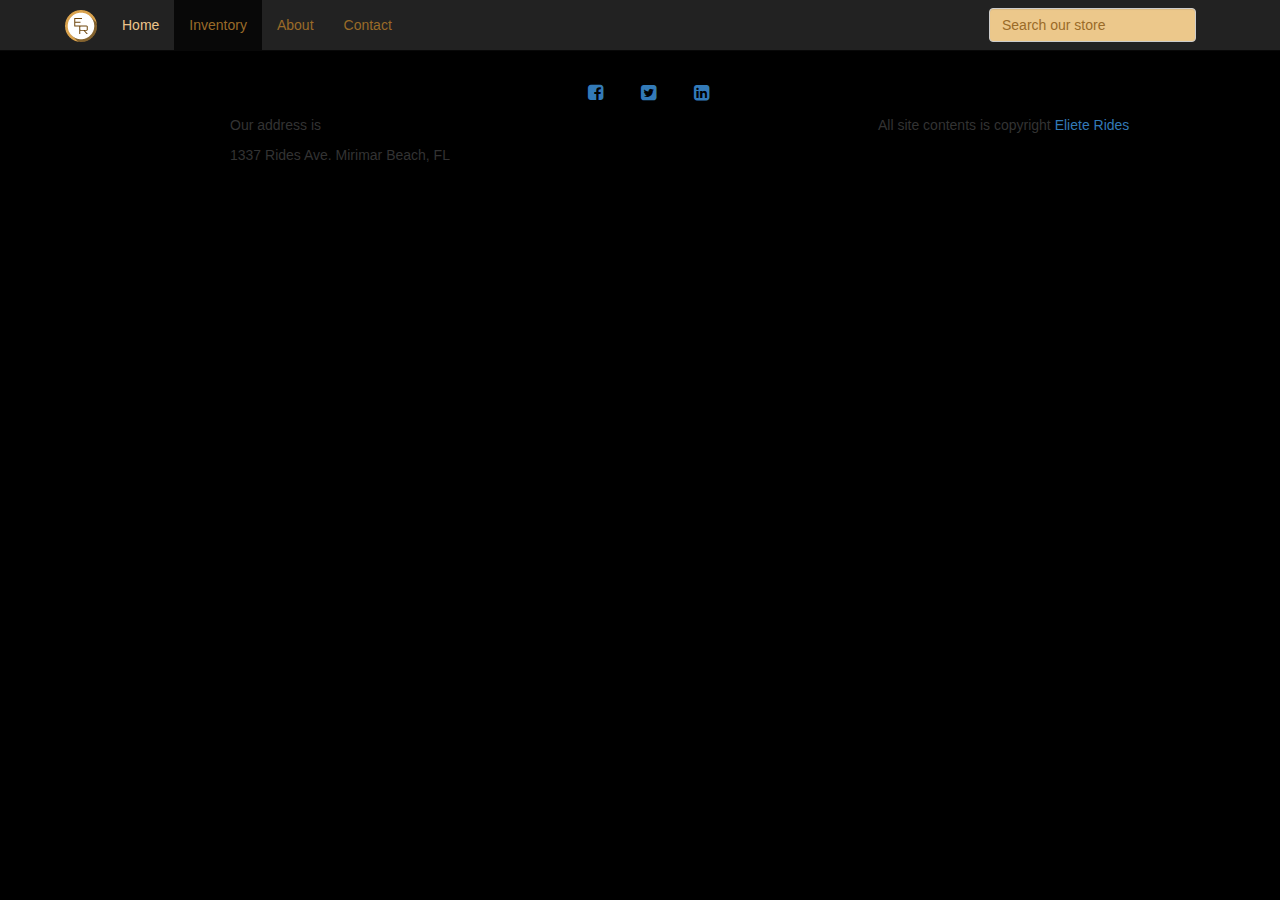
<file: HTML/about.html>
<!DOCTYPE html>
<html xmlns="http://www.w3.org/1999/xhtml" lang="en">
    <head>
        <link rel="shortcut icon" type="image/x-icon" href="..\Images\ER.ico" />
        <title>Eliete Rides</title>
        <meta charset="UTF-8">
        <meta name="viewport" content="width=device-width, initial-scale=1">
        <link rel="stylesheet" href="https://cdnjs.cloudflare.com/ajax/libs/font-awesome/4.7.0/css/font-awesome.css" type="text/css" />
        <link rel="stylesheet" href="https://maxcdn.bootstrapcdn.com/bootstrap/3.3.7/css/bootstrap.min.css" integrity="sha384-BVYiiSIFeK1dGmJRAkycuHAHRg32OmUcww7on3RYdg4Va+PmSTsz/K68vbdEjh4u" crossorigin="anonymous">
        <link href="..\css/style.css" rel="stylesheet">
    </head>
    <body>
        <nav class="navbar navbar-inverse navbar-fixed-top" role="navigation" id="bcgGrad">
            <div class="container">
                <div class="navbar-header">
                    <button type="button" class="navbar-toggle" data-toggle="collapse" data-target=".navbar-collapse">
                        <span class="sr-only">Toggle navigation</span>
                        <span class="icon-bar"></span>
                        <span class="icon-bar"></span>
                        <span class="icon-bar"></span>
                    </button>
                    <a class="navbar-brand" href="#"><img id="logo" src="..\Images\ER2.png" alt=""></a>      
                </div>
                <div class="navbar-collapse collapse">
                    <ul class="nav navbar-nav" style="list-style:none;">
                        <li><a id="aNavlink" href="..\index.html">Home</a></li>
                        <li class="active"><a class="navlink" id="navlink" href="inventory.html">Inventory</a></li>
                        <li><a class="navlink" id="navlink" href="about.html">About</a></li>
                        <li><a class="navlink" id="navlink" href="contact.html">Contact</a></li>
                    </ul>
                    <form class="navbar-form navbar-right">
                        <input type="search"  class="form-control" id="searchbox" placeholder="Search our store" />
                    </form>
                </div>
            </div>
        </nav>


        <footer class="footer">
            <div class="row" id="social">
                <div class="container-fluid col-md-offset-5">
                    <a class="btn btn-social-icon btn-lg btn-facebook ">
                        <i class="fa fa-facebook-square"></i></a>
                    <a class="btn btn-social-icon btn-lg btn-twitter">
                        <i class="fa fa-twitter-square"></i></a>
                    <a class="btn btn-social-icon btn-lg btn-linkedin">
                        <i class="fa fa-linkedin-square"></i></a>
                </div>
            </div>
            <div class="row">
                <div class="col-md-4 col-md-offset-2"><p>Our address is <address>1337 Rides Ave. Mirimar Beach, FL</address></p></div>
                <div class="col-md-4 col-md-offset-2"><p class="textcontent">All site contents is copyright <a class="mainlink" href="http://www.leetrides.com">Eliete Rides</a></p></div>
            </div>
        </footer>

        <!-- libraries -->
        <script src="https://ajax.googleapis.com/ajax/libs/jquery/1.12.4/jquery.min.js"></script>
        <script src="https://maxcdn.bootstrapcdn.com/bootstrap/3.3.7/js/bootstrap.min.js" integrity="sha384-Tc5IQib027qvyjSMfHjOMaLkfuWVxZxUPnCJA7l2mCWNIpG9mGCD8wGNIcPD7Txa" crossorigin="anonymous"></script>
        <script src="..\JS\inventory.js"></script>
    </body>
</html>
</file>
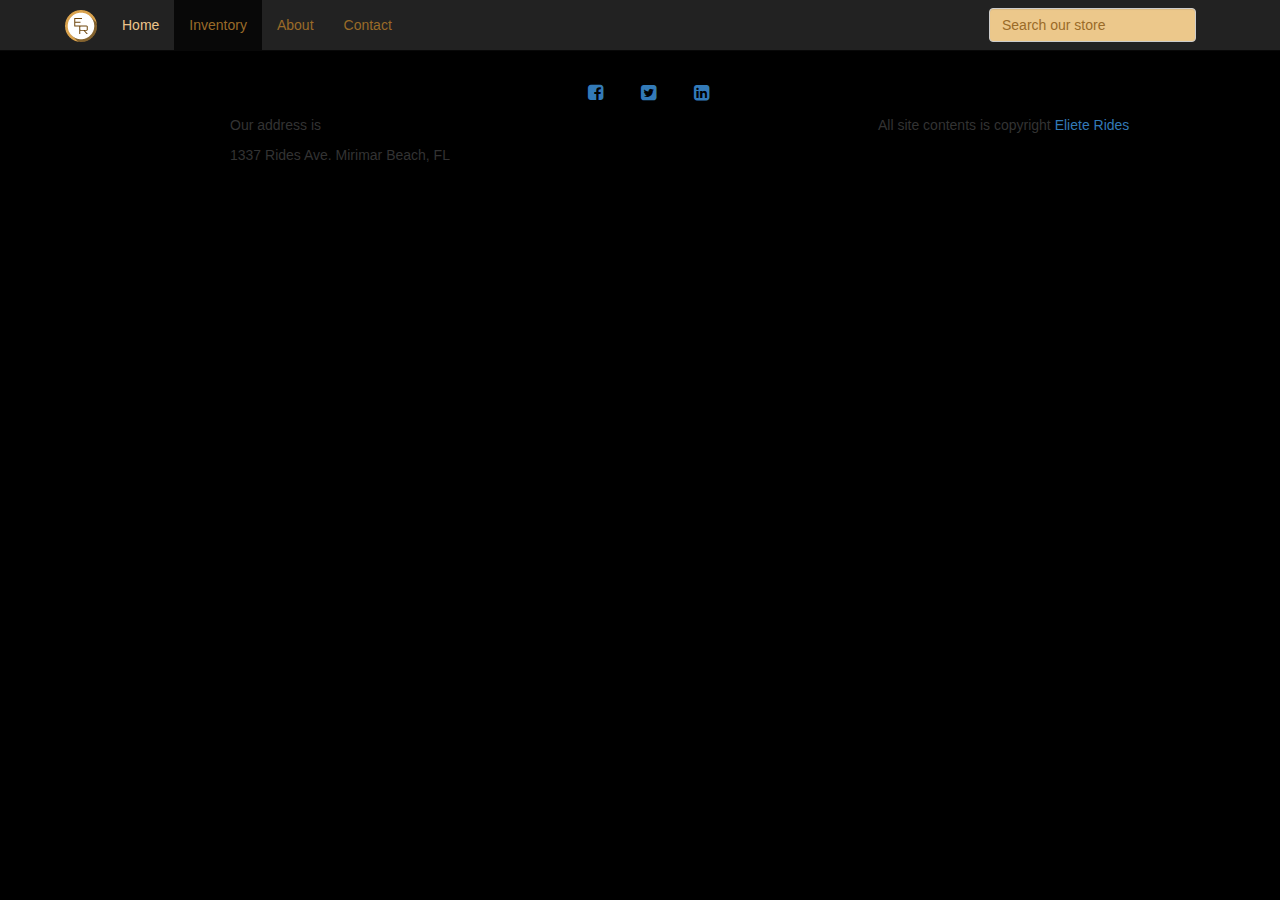
<file: HTML/contact.html>
<!DOCTYPE html>
<html xmlns="http://www.w3.org/1999/xhtml" lang="en">
    <head>
        <link rel="shortcut icon" type="image/x-icon" href="..\Images\ER.ico" />
        <title>Eliete Rides</title>
        <meta charset="UTF-8">
        <meta name="viewport" content="width=device-width, initial-scale=1">
        <link rel="stylesheet" href="https://cdnjs.cloudflare.com/ajax/libs/font-awesome/4.7.0/css/font-awesome.css" type="text/css" />
        <link rel="stylesheet" href="https://maxcdn.bootstrapcdn.com/bootstrap/3.3.7/css/bootstrap.min.css" integrity="sha384-BVYiiSIFeK1dGmJRAkycuHAHRg32OmUcww7on3RYdg4Va+PmSTsz/K68vbdEjh4u" crossorigin="anonymous">
        <link href="..\css/style.css" rel="stylesheet">
    </head>
    <body>
        <nav class="navbar navbar-inverse navbar-fixed-top" role="navigation" id="bcgGrad">
            <div class="container">
                <div class="navbar-header">
                    <button type="button" class="navbar-toggle" data-toggle="collapse" data-target=".navbar-collapse">
                        <span class="sr-only">Toggle navigation</span>
                        <span class="icon-bar"></span>
                        <span class="icon-bar"></span>
                        <span class="icon-bar"></span>
                    </button>
                    <a class="navbar-brand" href="#"><img id="logo" src="..\Images\ER2.png" alt=""></a>      
                </div>
                <div class="navbar-collapse collapse">
                    <ul class="nav navbar-nav" style="list-style:none;">
                        <li><a id="aNavlink" href="..\index.html">Home</a></li>
                        <li class="active"><a class="navlink" id="navlink" href="inventory.html">Inventory</a></li>
                        <li><a class="navlink" id="navlink" href="about.html">About</a></li>
                        <li><a class="navlink" id="navlink" href="contact.html">Contact</a></li>
                    </ul>
                    <form class="navbar-form navbar-right">
                        <input type="search"  class="form-control" id="searchbox" placeholder="Search our store" />
                    </form>
                </div>
            </div>
        </nav>

        
        <footer class="footer">
            <div class="row" id="social">
                <div class="container-fluid col-md-offset-5">
                    <a class="btn btn-social-icon btn-lg btn-facebook ">
                        <i class="fa fa-facebook-square"></i></a>
                    <a class="btn btn-social-icon btn-lg btn-twitter">
                        <i class="fa fa-twitter-square"></i></a>
                    <a class="btn btn-social-icon btn-lg btn-linkedin">
                        <i class="fa fa-linkedin-square"></i></a>
                </div>
            </div>
            <div class="row">
                <div class="col-md-4 col-md-offset-2"><p>Our address is <address>1337 Rides Ave. Mirimar Beach, FL</address></p></div>
                <div class="col-md-4 col-md-offset-2"><p class="textcontent">All site contents is copyright <a class="mainlink" href="http://www.leetrides.com">Eliete Rides</a></p></div>
            </div>
        </footer>

        <!-- libraries -->
        <script src="https://ajax.googleapis.com/ajax/libs/jquery/1.12.4/jquery.min.js"></script>
        <script src="https://maxcdn.bootstrapcdn.com/bootstrap/3.3.7/js/bootstrap.min.js" integrity="sha384-Tc5IQib027qvyjSMfHjOMaLkfuWVxZxUPnCJA7l2mCWNIpG9mGCD8wGNIcPD7Txa" crossorigin="anonymous"></script>
        <script src="..\JS\inventory.js"></script>
    </body>
</html>
</file>
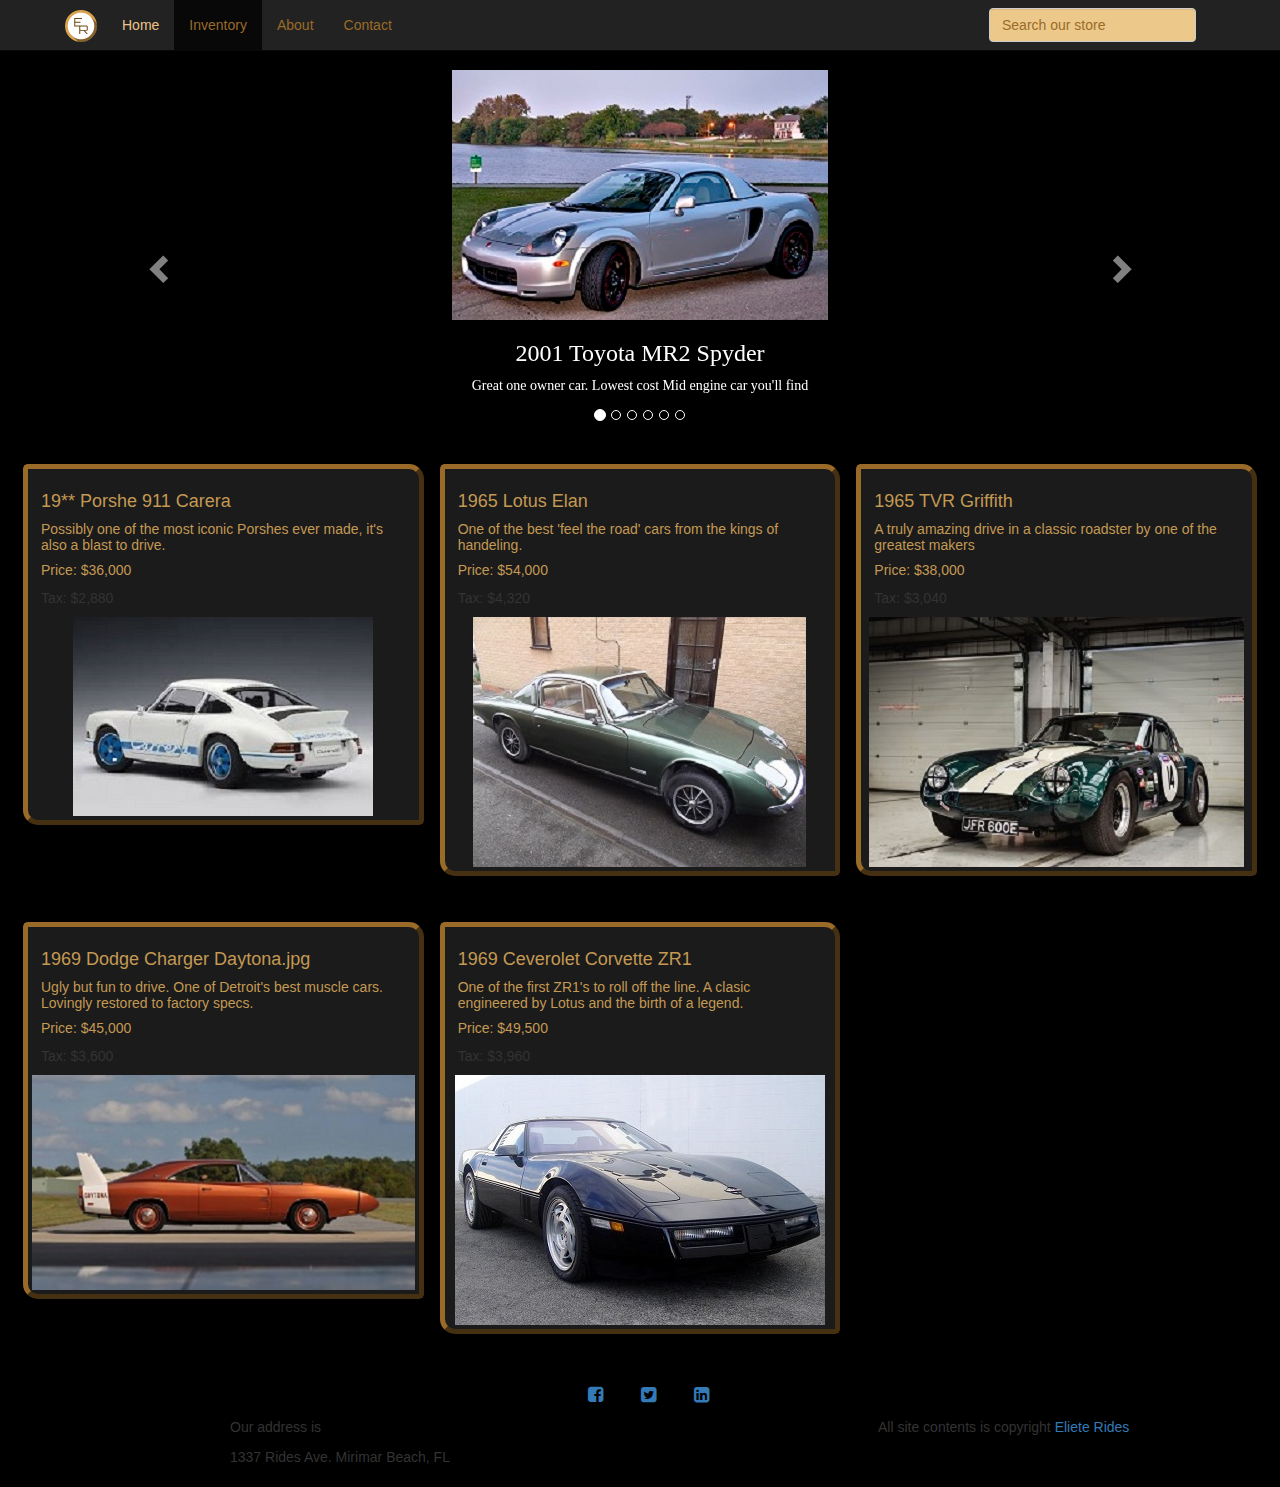
<file: HTML/Inventory.html>
<!DOCTYPE html>
<html xmlns="http://www.w3.org/1999/xhtml" lang="en">
    <head>
        <link rel="shortcut icon" type="image/x-icon" href="..\Images\ER.ico" />
        <title>Eliete Rides</title>
        <meta charset="UTF-8">
        <meta name="viewport" content="width=device-width, initial-scale=1">
        <link rel="stylesheet" href="https://cdnjs.cloudflare.com/ajax/libs/font-awesome/4.7.0/css/font-awesome.css" type="text/css" />
        <link rel="stylesheet" href="https://maxcdn.bootstrapcdn.com/bootstrap/3.3.7/css/bootstrap.min.css" integrity="sha384-BVYiiSIFeK1dGmJRAkycuHAHRg32OmUcww7on3RYdg4Va+PmSTsz/K68vbdEjh4u" crossorigin="anonymous">
        <link href="..\css/style.css" rel="stylesheet">
    </head>
    <body>
        <nav class="navbar navbar-inverse navbar-fixed-top" role="navigation" id="bcgGrad">
            <div class="container">
                <div class="navbar-header">
                    <button type="button" class="navbar-toggle" data-toggle="collapse" data-target=".navbar-collapse">
                        <span class="sr-only">Toggle navigation</span>
                        <span class="icon-bar"></span>
                        <span class="icon-bar"></span>
                        <span class="icon-bar"></span>
                    </button>
                    <a class="navbar-brand" href="#"><img id="logo" src="..\Images\ER2.png" alt=""></a>      
                </div>
                <div class="navbar-collapse collapse">
                    <ul class="nav navbar-nav" style="list-style:none;">
                        <li><a id="aNavlink" href="..\index.html">Home</a></li>
                        <li class="active"><a class="navlink" id="navlink" href="inventory.html">Inventory</a></li>
                        <li><a class="navlink" id="navlink" href="about.html">About</a></li>
                        <li><a class="navlink" id="navlink" href="contact.html">Contact</a></li>
                    </ul>
                    <form class="navbar-form navbar-right">
                        <input type="search"  class="form-control" id="searchbox" placeholder="Search our store" />
                    </form>
                </div>
            </div>
        </nav>
        <div class="container carouselWrapper">
            <div class="carousel slide" id="inventoryCarousel" data-ride="carousel">
                <!-- Indicators -->
                <ol class="carousel-indicators">
                    <li data-target="#inventoryCarousel" data-slide-to="0" class="active"></li>
                    <li data-target="#inventoryCarousel" data-slide-to="1" class></li>
                    <li data-target="#inventoryCarousel" data-slide-to="2" class></li>
                    <li data-target="#inventoryCarousel" data-slide-to="3" class></li>
                    <li data-target="#inventoryCarousel" data-slide-to="4" class></li>
                    <li data-target="#inventoryCarousel" data-slide-to="5" class></li>
                </ol>

                <!-- Wrapper for Slides-->
                <div class="carousel-inner">
                    <div class="item active">
                        <img src="..\Images\2001 MR2 Spyder.jpg" class="img-responsive" alt="...">
                        <div class="carousel-caption">
                            <h3 id="carName">2001 Toyota MR2 Spyder</h3>
                            <p id="carInfo">Great one owner car. Lowest cost Mid engine car you'll find</p>
                        </div>
                    </div>
                    <div class="item">
                        <img src="..\Images\toyota-celica-supra.jpg" class="img-responsive" alt="...">
                        <div class="carousel-caption">
                            <h3 id="carName">1983 Toyota Celica Supra</h3>
                            <p id="carInfo">One of a kind find, engine has been bored over and rebuilt, all other parts are mint original</p>
                        </div>
                    </div>
                    <div class="item">
                        <img src="..\Images\2005 Acura NSX.jpg" class="img-responsive" alt="...">
                        <div class="carousel-caption">
                            <h3 id="carName">2005 Acura NSX</h3>
                            <p id="carInfo">Clasic black on black. All service done at dealership</p>
                        </div>
                    </div>
                    <div class="item">
                        <img src="..\Images\M3.jpg" class="img-responsive" alt="...">
                        <div class="carousel-caption">
                            <h3 id="carName">1989 BMW M3</h3>
                            <p id="carInfo">The car that launched a love affair with driving. Matching numbers car</p>
                        </div>
                    </div>
                    <div class="item">
                        <img src="..\Images\Olds-442-W30-00000.jpg" class="img-responsive" alt="..">
                        <div class="carousel-caption">
                            <h3 id="carName">1970 Oldsmobile 442 / W30</h3>
                            <p id="carInfo">Possibly the best convertible muscle car ever built. Lovingly restored</p>
                        </div>
                    </div>
                </div>

                <!-- Controls -->
                <a class="left carousel-control" href="#inventoryCarousel" role="button" data-slide="prev">
                    <span class="glyphicon glyphicon-chevron-left"></span>
                </a>
                <a class="right carousel-control" href="#inventoryCarousel" role="button" data-slide="prev">
                    <span class="glyphicon glyphicon-chevron-right"></span>
                </a>    
            </div>
        </div>

        <!-- Inventory Thumbnails to be added by script-->
        <div class="container-fluid" id="list">
        </div>    

        <footer class="footer">
            <div class="row" id="social">
                <div class="container-fluid col-md-offset-5">
                    <a class="btn btn-social-icon btn-lg btn-facebook ">
                        <i class="fa fa-facebook-square"></i></a>
                    <a class="btn btn-social-icon btn-lg btn-twitter">
                        <i class="fa fa-twitter-square"></i></a>
                    <a class="btn btn-social-icon btn-lg btn-linkedin">
                        <i class="fa fa-linkedin-square"></i></a>
                </div>
            </div>
            <div class="row">
                <div class="col-md-4 col-md-offset-2"><p>Our address is <address>1337 Rides Ave. Mirimar Beach, FL</address></p></div>
                <div class="col-md-4 col-md-offset-2"><p class="textcontent">All site contents is copyright <a class="mainlink" href="http://www.leetrides.com">Eliete Rides</a></p></div>
            </div>
        </footer>

        <!-- libraries -->
        <script src="https://ajax.googleapis.com/ajax/libs/jquery/1.12.4/jquery.min.js"></script>
        <script src="https://maxcdn.bootstrapcdn.com/bootstrap/3.3.7/js/bootstrap.min.js" integrity="sha384-Tc5IQib027qvyjSMfHjOMaLkfuWVxZxUPnCJA7l2mCWNIpG9mGCD8wGNIcPD7Txa" crossorigin="anonymous"></script>
        <script src="..\JS\inventory.js"></script>
    </body>
</html>
</file>
